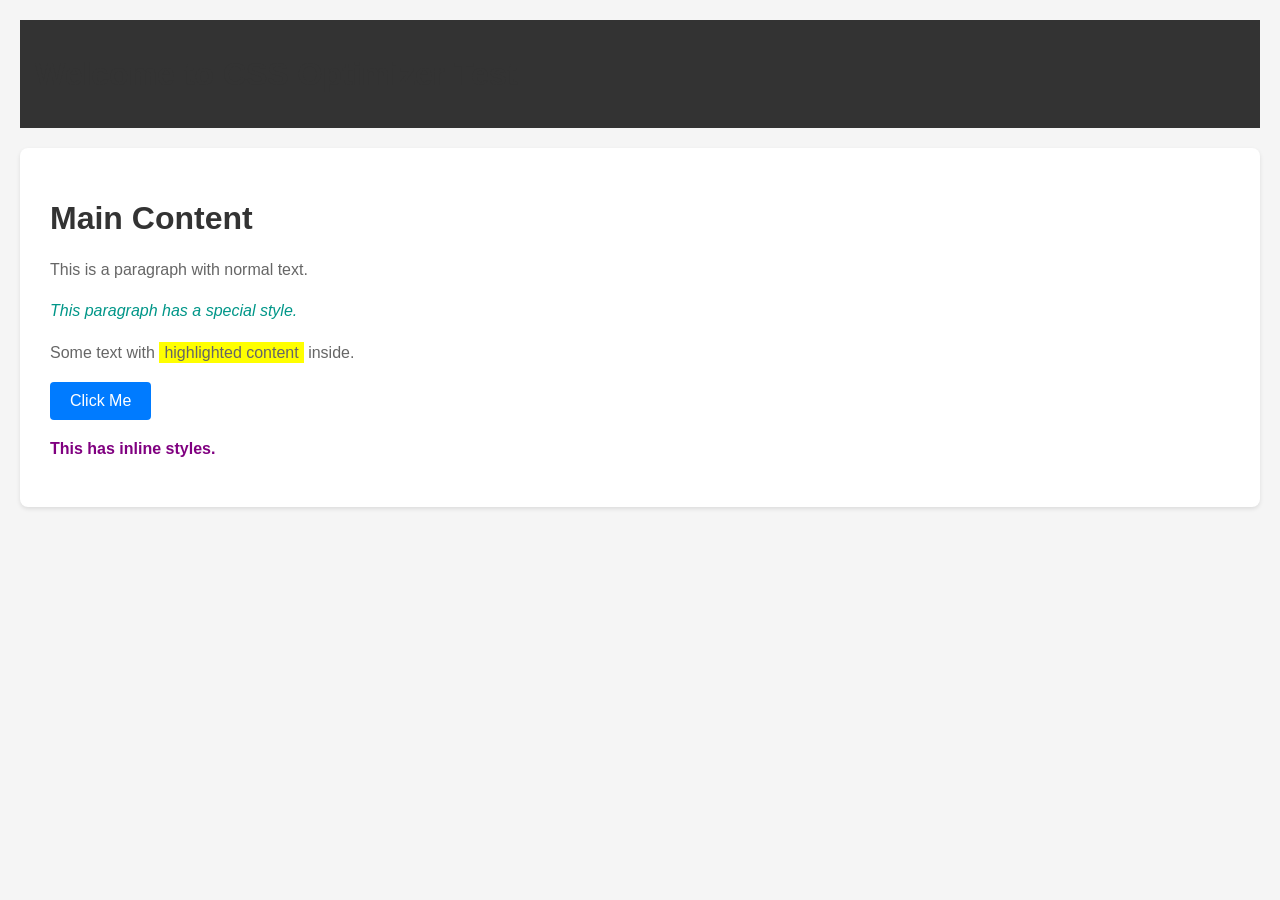
<file: test-input/index.html>
<!DOCTYPE html>
<html lang="en">
<head>
    <meta charset="UTF-8">
    <meta name="viewport" content="width=device-width, initial-scale=1.0">
    <title>Test Page</title>
    <link rel="stylesheet" href="styles/main.css">
    <style>
        .special {
            font-style: italic;
            color: #009688;
        }
    </style>
</head>
<body>
    <div id="header">
        <h1>Welcome to CSS Optimizer Test</h1>
    </div>

    <div class="container">
        <h1>Main Content</h1>
        <p>This is a paragraph with normal text.</p>
        <p class="special">This paragraph has a special style.</p>
        <p>Some text with <span class="highlight">highlighted content</span> inside.</p>

        <a href="#" class="button">Click Me</a>

        <p style="color: purple; font-weight: bold;">This has inline styles.</p>
    </div>
</body>
</html>
</file>
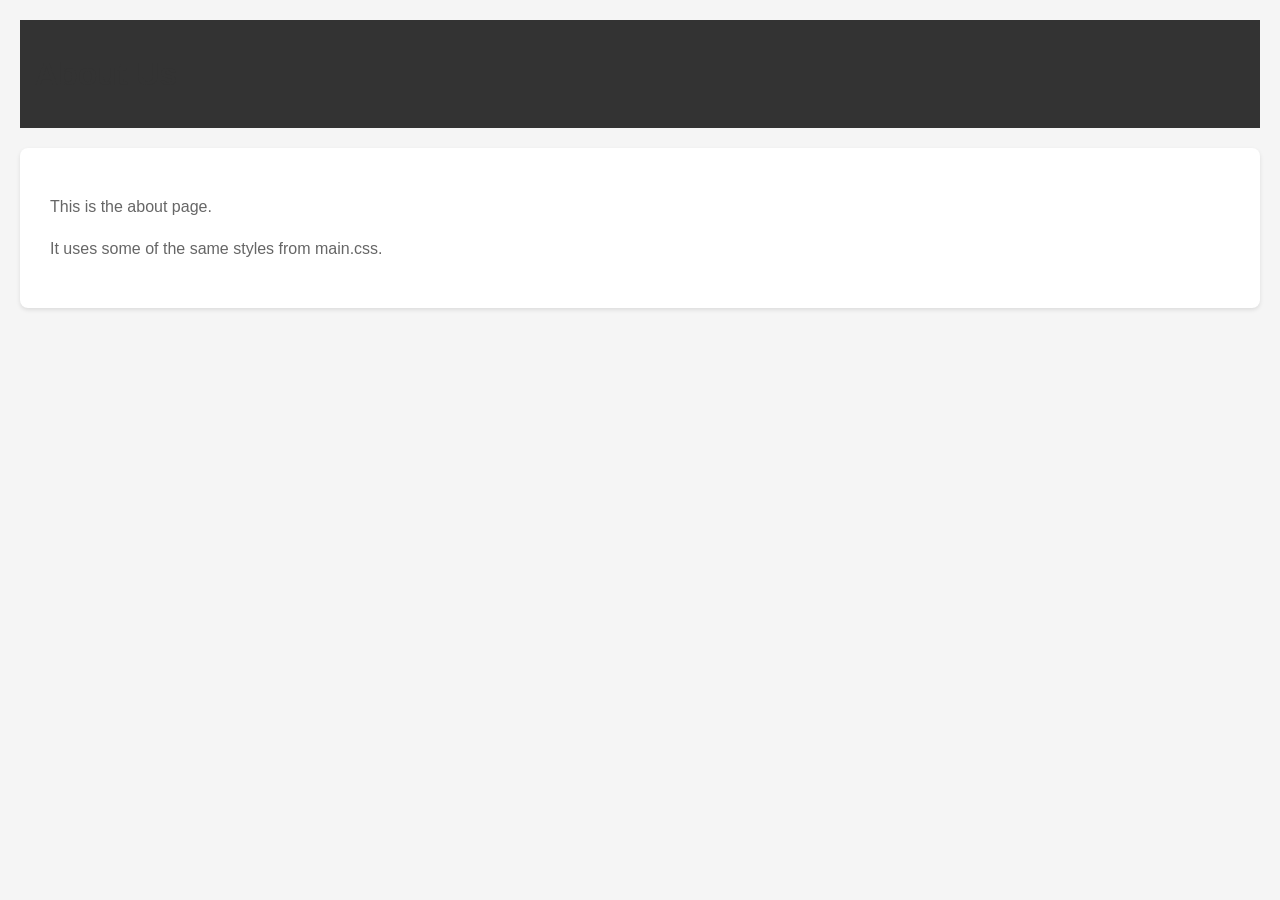
<file: test-input/about.html>
<!DOCTYPE html>
<html lang="en">
<head>
    <meta charset="UTF-8">
    <meta name="viewport" content="width=device-width, initial-scale=1.0">
    <title>About Page</title>
    <link rel="stylesheet" href="styles/main.css">
</head>
<body>
    <div id="header">
        <h1>About Us</h1>
    </div>

    <div class="container">
        <p>This is the about page.</p>
        <p>It uses some of the same styles from main.css.</p>
    </div>
</body>
</html>
</file>
<file: test-input/styles/main.css>
/* Main Styles */

body {
    font-family: Arial, sans-serif;
    margin: 0;
    padding: 20px;
    background-color: #f5f5f5;
}

h1 {
    color: #333;
    font-size: 32px;
    margin-bottom: 20px;
}

.container {
    max-width: 1200px;
    margin: 0 auto;
    background: white;
    padding: 30px;
    border-radius: 8px;
    box-shadow: 0 2px 4px rgba(0,0,0,0.1);
}

.button {
    display: inline-block;
    padding: 10px 20px;
    background-color: #007bff;
    color: white;
    text-decoration: none;
    border-radius: 4px;
    transition: background-color 0.3s;
}

.button:hover {
    background-color: #0056b3;
}

#header {
    background-color: #333;
    color: white;
    padding: 15px;
    margin-bottom: 20px;
}

.unused-class {
    color: red;
    font-weight: bold;
}

p {
    line-height: 1.6;
    color: #666;
}

.highlight {
    background-color: yellow;
    padding: 2px 5px;
}
</file>
